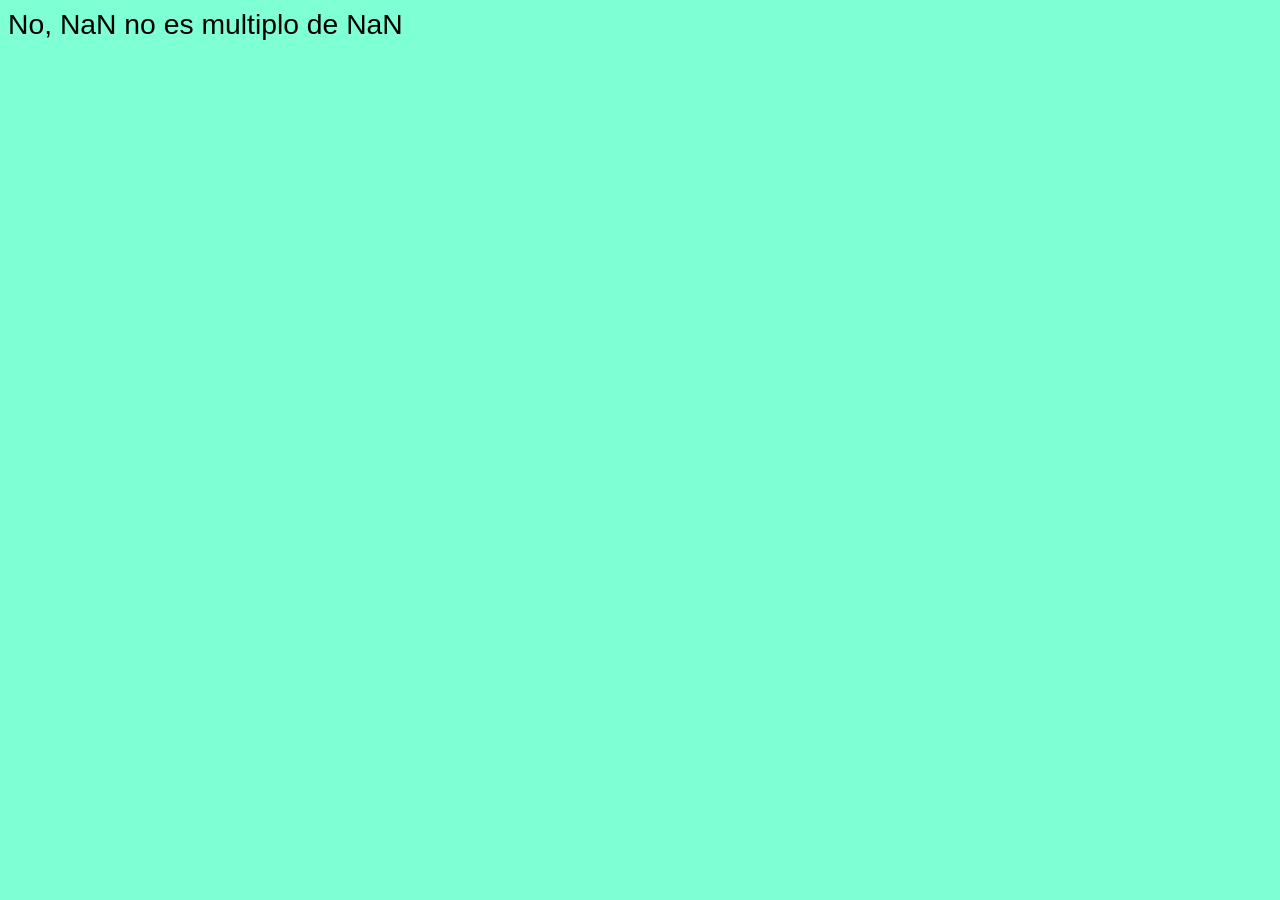
<file: ejercicio-1/index.html>
<!DOCTYPE html>
<html lang="en">
<head>
    <meta charset="UTF-8">
    <meta name="viewport" content="width=device-width, initial-scale=1.0">
    <title>Es multiplo?</title>
    <link rel="stylesheet" href="style.css">
</head>
<body>
    <script src="main.js"></script>
</body>
</html>
</file>
<file: ejercicio-1/style.css>
* {
  font-family: Arial, Helvetica, sans-serif;
  font-size: 1.33em;
  background: aquamarine;
}
</file>
